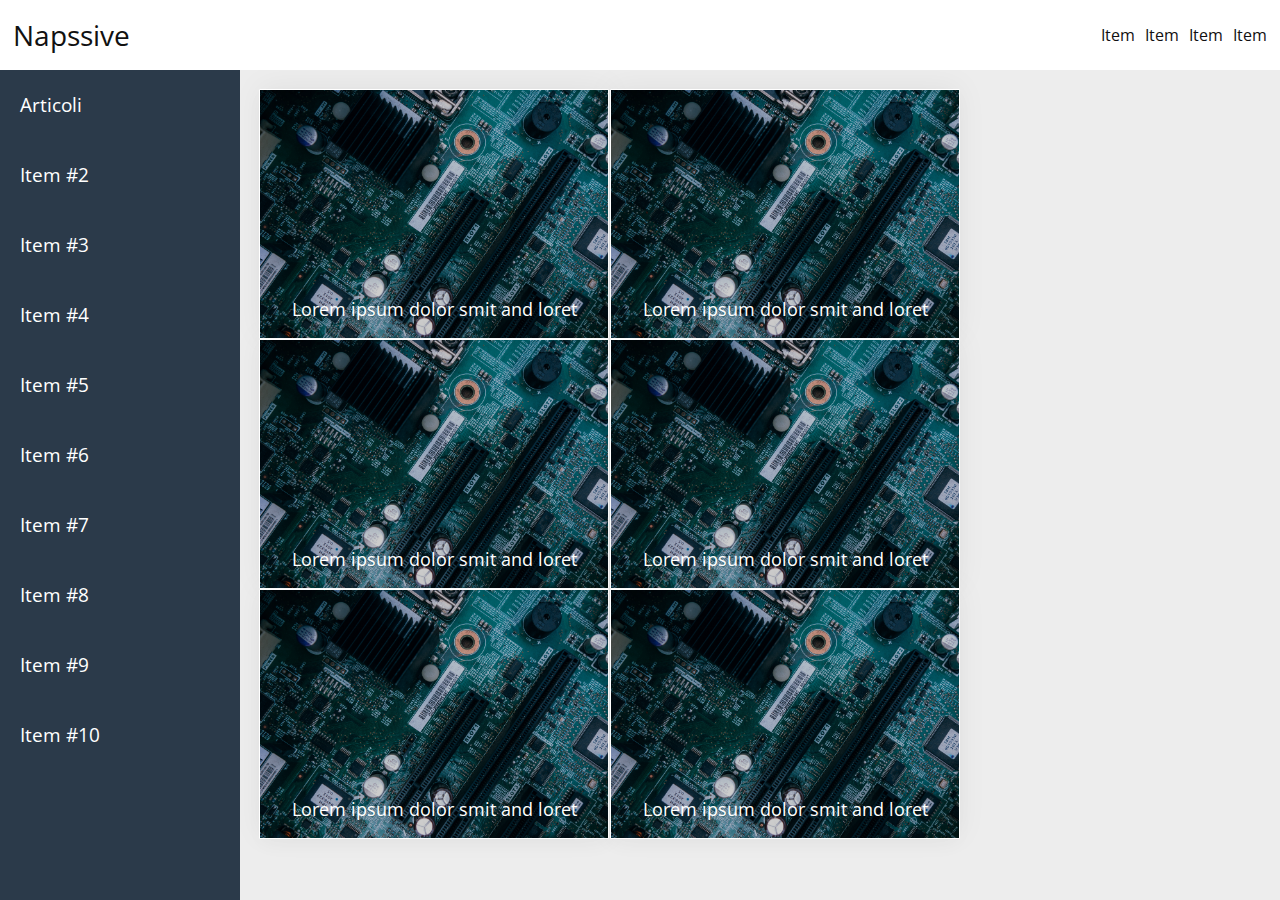
<file: index.html>
<!DOCTYPE html>
<html lang="it">

<head>
  <meta charset="UTF-8">
  <meta name="viewport" content="width=device-width, initial-scale=1.0">
  <meta http-equiv="X-UA-Compatible" content="ie=edge">
  <link rel="stylesheet" href="https://use.fontawesome.com/releases/v5.8.1/css/all.css"
    integrity="sha384-50oBUHEmvpQ+1lW4y57PTFmhCaXp0ML5d60M1M7uH2+nqUivzIebhndOJK28anvf" crossorigin="anonymous">
  <link href="https://fonts.googleapis.com/css?family=Open+Sans" rel="stylesheet">
  <link rel="stylesheet" href="style.css">
  <title>Napssive</title>
</head>

<body class="theme">
  <header class="header">
    <div class="container">
      <div class="brand_search">
        <a href="#" class="brand">
          <p> Napssive </p>
        </a>
      </div>

      <div class="box-menu">
        <i id="app-menu" class="fas fa-bars"> </i>
        <ul id="menu">
          <li><a href="#">Item</a></li>
          <li><a href="#">Item</a></li>
          <li><a href="#">Item</a></li>
          <li><a href="#">Item</a></li>
        </ul>
      </div>
    </div>
  </header>

  <section class="main-container">
    <aside class="aside">
      <ul>
        <li> <a href="#">Articoli</a></li>
        <li> <a href="#">Item #2</a></li>
        <li> <a href="#">Item #3</a></li>
        <li> <a href="#">Item #4</a></li>
        <li> <a href="#">Item #5</a></li>
        <li> <a href="#">Item #6</a></li>
        <li> <a href="#">Item #7</a></li>
        <li> <a href="#">Item #8</a></li>
        <li> <a href="#">Item #9</a></li>
        <li> <a href="#">Item #10</a></li>
      </ul>
    </aside>

    <div class="content">
      <div class="row blog">
        <div class="card card-7">
          <div class="article thumb">
            <img src="img/circuito madre.jpg" alt="">
            <p>Lorem ipsum dolor smit and loret</p>
          </div>

          <div class="article thumb">
            <img src="img/circuito madre.jpg" alt="">
            <p>Lorem ipsum dolor smit and loret</p>
          </div>

          <div class="article thumb">
            <img src="img/circuito madre.jpg" alt="">
            <p>Lorem ipsum dolor smit and loret</p>
          </div>

          <div class="article thumb">
            <img src="img/circuito madre.jpg" alt="">
            <p>Lorem ipsum dolor smit and loret</p>
          </div>

          <div class="article thumb">
            <img src="img/circuito madre.jpg" alt="">
            <p>Lorem ipsum dolor smit and loret</p>
          </div>
          
          <div class="article thumb">
            <img src="img/circuito madre.jpg" alt="">
            <p>Lorem ipsum dolor smit and loret</p>
          </div>
        </div>
        <div class="card card-25">
        </div>
      </div>
    </div>
  </section>

  <!-- Footer -->
  <footer class="end">
    <div class="container">

    </div>
  </footer>
</body>
<script src="script/script.js">
</script>

</html>
</file>
<file: style.css>
body.theme {
  margin: 0px;
  box-sizing: border-box;
}
body.theme ul {
  list-style: none;
  padding: 0px;
  margin: 0px;
}
body.theme a {
  text-decoration: none;
  color: #111;
}
body.theme a:visited {
  color: #111;
}
body.theme a:active {
  color: #111;
}

.wp-block-advanced-gutenberg-blocks-code {
  margin: 0.3em 0em !important;
}

.gist-meta {
  display: none;
}

* {
  -webkit-box-sizing: border-box;
  -moz-box-sizing: border-box;
  box-sizing: border-box;
}

.theme {
  font-family: "Open Sans", sans-serif;
}
.theme ul, .theme ol {
  margin-top: 1.5rem;
  margin-bottom: 1.5rem;
}
.theme ul li, .theme ol li {
  line-height: 1em;
}
.theme ul ul, .theme ol ul, .theme ul ol, .theme ol ol {
  margin-top: 0;
  margin-bottom: 0;
}
.theme blockquote {
  line-height: 1.5em;
  margin-top: 1em;
}
.theme h1, .theme h2, .theme h3, .theme h4, .theme h5, .theme h6 {
  margin-bottom: 0;
  line-height: 1.5rem;
}
.theme h1 {
  font-size: 4.6em;
  line-height: 1.2em;
  margin-top: 0px;
}
.theme h2 {
  font-size: 3.7em;
  line-height: 1.2em;
  margin-top: 0px;
}
.theme h3 {
  font-size: 3em;
  line-height: 1.5em;
  margin-top: 0px;
}
@media screen and (max-width: 320px) {
  .theme h3 {
    font-size: 1.5em;
  }
}
.theme h4 {
  font-size: 2.4em;
  line-height: 1.2em;
  margin-top: 0px;
}
.theme h5 {
  font-size: 2em;
  line-height: 1.4em;
  margin-top: 0px;
}
.theme h6 {
  font-size: 1.6em;
  line-height: 1.8em;
  margin-top: 0px;
}
.theme p {
  font-size: 1.1em;
  line-height: 1.2em;
}
.theme table {
  margin-top: 1.5rem;
  border-spacing: 0px;
  border-collapse: collapse;
}
.theme table td, .theme table th {
  padding: 0;
  line-height: 33px;
}
.theme .m-y-2 {
  margin: 10px 0px 10px 0px;
}
.theme .m-t-2 {
  margin-top: 10px;
}
.theme .m-t-4 {
  margin-top: 20px;
}
.theme .m-t-5 {
  margin-top: 25px;
}

.theme .alert {
  margin: 5px 0px 5px 0px;
  border-radius: 2px;
}
.theme .alert p {
  margin-top: 0px;
  padding: 7px;
  margin-left: 10px;
}
.theme .alert.success {
  color: #58db83;
  background: #D6F6E0;
}
.theme .alert.warning {
  color: #F5B25C;
  background: #FCE9C1;
}
.theme .alert.danger {
  color: #EC537F;
  background: #FBDDE2;
}
.theme .alert.attention {
  color: #7a6fbe;
  background: #ECEAF6;
}

.theme .aside {
  background: #2b3a4a;
  width: 240px;
  max-width: 240px;
  height: calc(100vh - 70px);
  overflow: scroll;
  position: sticky;
  top: 70px;
  z-index: 30;
}
.theme .aside::-webkit-scrollbar {
  width: 0;
}
@media screen and (max-width: 960px) {
  .theme .aside {
    width: 22%;
    max-width: 22%;
  }
}
@media screen and (max-width: 768px) {
  .theme .aside {
    display: none;
  }
}
.theme .aside ul li {
  color: #fff;
  font-size: 13.3px;
  cursor: pointer;
}
.theme .aside ul li:hover {
  background-color: #263442;
}
.theme .aside ul li a {
  color: #ffffff;
  text-decoration: none;
  font-size: 1.4em;
  line-height: 30px;
  padding: 20px;
  display: block;
}
@media screen and (max-width: 960px) {
  .theme .aside ul li a {
    font-size: 1.2em;
    padding: 10px;
  }
}

.theme .box-badge {
  display: flex;
  flex-direction: row;
  flex-wrap: wrap !important;
  width: 100%;
}
.theme .badge {
  border-radius: 3px;
  padding: 5px 7px !important;
  color: #fff;
  margin-right: 10px;
  margin-bottom: 10px;
}
.theme .badge.html {
  background: linear-gradient(to right, #E44D26, #F16529);
}
.theme .badge.handlebars {
  background: linear-gradient(to right, #2B1D11, #524538, #ED8423);
}
.theme .badge.css {
  background: linear-gradient(to right, #1171BD, #0D87C8);
}
.theme .badge.bootstrap {
  background: #6E44A3;
}
.theme .badge.semantic-ui {
  background: #35BDB2;
}
.theme .badge.sass {
  background: #CF649A;
}
.theme .badge.stylus {
  background: linear-gradient(to right, #292929, #B3D107);
}
.theme .badge.postcss {
  background: #DD3A0A;
}
.theme .badge.compass {
  background: linear-gradient(to right, #BC0C04, #EA1808);
}
.theme .badge.javascript {
  background: linear-gradient(to right, #D5B932, #FED942);
}
.theme .badge.typescript {
  background: #2771BF;
}
.theme .badge.jquery {
  background: #0868AB;
}
.theme .badge.angular {
  background: linear-gradient(to right, #B32E31, #E03237);
}
.theme .badge.react {
  background: #57BDDB;
}
.theme .badge.vuejs {
  background: linear-gradient(to right, #32475B, #3FB27F, #00BB7C);
}
.theme .badge.nodejs {
  background: linear-gradient(to right, #3E863D, #508F4A, #79B85F);
}
.theme .badge.nodejs {
  background: linear-gradient(to right, #3E863D, #508F4A, #79B85F);
}
.theme .badge.express {
  background: linear-gradient(to right, #222222, #F7DF1E);
}
.theme .badge.php {
  background: #7377AD;
}
.theme .badge.wordpress {
  background: #21759B;
}
.theme .badge.laravel {
  background: linear-gradient(to right, #F46B5A, #F34D39);
}
.theme .badge.python {
  background: linear-gradient(to left, #F7CF44, #356C9B);
}
.theme .badge.django {
  background: #092D1F;
}
.theme .badge.mysql {
  background: linear-gradient(to right, #00618B, #E69A1B);
}
.theme .badge.postgresql {
  background: #31648C;
}
.theme .badge.redis {
  background: linear-gradient(to right, #7A0D01, #A41A11, #D82A20);
}
.theme .badge.java {
  background: linear-gradient(to right, #006CBA, #EA2D2E);
}
.theme .badge.cpp {
  background: linear-gradient(to right, #004482, #00599C, #659AD2);
}
.theme .badge.perl {
  background: #0196C1;
}
.theme .badge.flutter {
  background: linear-gradient(to right, #015496, #28B0EE, #51BFF0);
}
.theme .badge.docker {
  background: linear-gradient(to right, #394D54, #008BB8, #039BC6, #BFDBE0);
}

.card {
  border-radius: 3px;
  box-sizing: border-box;
  margin-bottom: 30px;
  height: auto;
  display: flex;
  justify-content: space-between;
  flex-direction: row;
  align-items: space-between;
  flex-wrap: wrap;
}
.card-10 {
  width: 100%;
}
.card-9 {
  width: 90%;
  max-width: 1400px;
}
.card-8 {
  width: 80%;
}
.card-7 {
  width: 70%;
}
.card-6 {
  width: 60%;
}
.card-5 {
  width: 50%;
}
.card-4 {
  width: 40%;
}
.card-3 {
  width: 30%;
}
.card-25 {
  width: 20%;
}
.card .article {
  width: 49.9%;
  height: 250px;
  border-radius: 1px;
  overflow: hidden;
}
.card .article:hover {
  cursor: pointer;
}
.card .article:last-child {
  margin-right: 0px;
}
.card .article.thumb {
  position: relative;
  box-shadow: 0 -3px 31px 0 rgba(0, 0, 0, 0.05), 0 6px 20px 0 rgba(0, 0, 0, 0.02);
  border: 1px solid #ffffff;
}
.card .article.thumb img {
  width: 100%;
  height: 100%;
  object-fit: cover;
  filter: brightness(80%);
}
.card .article.thumb p {
  position: absolute;
  bottom: 0px;
  width: 100%;
  text-align: center;
  color: #ffffff;
}

.theme .header {
  background: #ffffff;
  height: 70px;
  position: sticky;
  top: 0px;
  z-index: 10;
  display: flex;
  justify-content: flex-start;
  flex-direction: row;
  align-items: center;
}
.theme .header .container {
  width: 98%;
  margin: auto;
  display: flex;
  justify-content: space-between;
  flex-direction: row;
  align-items: center;
  padding: 0px;
}
.theme .header .container .brand_search {
  display: flex;
  justify-content: space-between;
  flex-direction: row;
  align-items: center;
  width: 28%;
}
.theme .header .container .brand_search .brand {
  width: 200px;
  height: 42px;
  display: flex;
  justify-content: flex-start;
  flex-direction: row;
  align-items: center;
  font-size: 25px;
}
.theme .header .container .box-menu {
  display: flex;
  justify-content: flex-start;
  flex-direction: row;
  align-items: center;
  position: relative;
}
.theme .header .container .box-menu .fa-bars {
  display: none;
  cursor: pointer;
}
.theme .header .container .box-menu ul {
  display: flex;
}
.theme .header .container .box-menu ul li {
  margin-right: 10px;
}
.theme .header .container .box-menu ul li:last-child {
  margin-right: 0px;
}
@media screen and (max-width: 700px) {
  .theme .header .container .box-menu .fa-bars {
    display: block;
    font-size: 1.5em;
  }
  .theme .header .container .box-menu ul {
    display: none;
    flex-direction: column;
    background: #fff;
    position: absolute;
    right: 1%;
    bottom: -300px;
    box-shadow: 0 -3px 31px 0 rgba(0, 0, 0, 0.05), 0 6px 20px 0 rgba(0, 0, 0, 0.02);
    padding: 30px 40px;
  }
  .theme .header .container .box-menu ul li {
    padding: 10px 0px;
  }
  .theme .header .container .box-menu ul.visible {
    display: block !important;
  }
}

.theme .form-search {
  position: relative;
}
.theme .form-search .searchform {
  display: flex;
  align-items: center;
  flex-direction: row;
}
.theme .form-search .searchform .input-text {
  height: 30px;
  -moz-border-radius: 5px;
  -webkit-border-radius: 5px;
  border-radius: 5px;
  border: 1px solid #ced4da;
  background: #F8F9FA;
  padding-left: 20px;
  padding-right: 30px;
}
.theme .form-search .button-submit {
  color: #748598;
  font-size: 20px;
  right: 5px;
  top: 7px;
  border: 0px;
  background: transparent;
}
.theme .form-search .button-font {
  color: #748598;
  font-size: 30px;
  right: 5px;
  top: 0px;
}

.aside::-webkit-scrollbar {
  width: 0 !important;
}

.none {
  display: none;
}

.theme .main-container {
  display: flex;
  justify-content: space-between;
}
.theme .main-container .content {
  width: calc(100vw - 240px);
  background: #EDEDED;
  box-sizing: border-box;
  padding: 1.5%;
}
@media screen and (max-width: 960px) {
  .theme .main-container .content {
    padding: 0%;
  }
}
@media screen and (max-width: 960px) {
  .theme .main-container .content {
    width: 78%;
  }
}
@media screen and (max-width: 768px) {
  .theme .main-container .content {
    width: 100%;
  }
}
.theme .main-container .content .row {
  display: flex;
  justify-content: center;
  margin: auto;
  flex-wrap: wrap;
}
.theme .main-container .content .row.blog {
  max-width: 1300px !important;
  justify-content: space-between;
}
.theme .main-container .content .row .card {
  border-radius: 3px;
  box-sizing: border-box;
  margin-bottom: 30px;
  height: auto;
  display: flex;
  justify-content: space-between;
  flex-direction: row;
  align-items: space-between;
  flex-wrap: wrap;
}
.theme .main-container .content .row .card-10 {
  width: 100%;
}
.theme .main-container .content .row .card-9 {
  width: 90%;
  max-width: 1400px;
}
.theme .main-container .content .row .card-8 {
  width: 80%;
}
.theme .main-container .content .row .card-7 {
  width: 70%;
}
.theme .main-container .content .row .card-6 {
  width: 60%;
}
.theme .main-container .content .row .card-5 {
  width: 50%;
}
.theme .main-container .content .row .card-4 {
  width: 40%;
}
.theme .main-container .content .row .card-3 {
  width: 30%;
}
.theme .main-container .content .row .card-25 {
  width: 20%;
}
.theme .main-container .content .row .card .article {
  width: 49.9%;
  height: 250px;
  border-radius: 1px;
  overflow: hidden;
}
.theme .main-container .content .row .card .article:hover {
  cursor: pointer;
}
.theme .main-container .content .row .card .article:last-child {
  margin-right: 0px;
}
.theme .main-container .content .row .card .article.thumb {
  position: relative;
  box-shadow: 0 -3px 31px 0 rgba(0, 0, 0, 0.05), 0 6px 20px 0 rgba(0, 0, 0, 0.02);
  border: 1px solid #ffffff;
}
.theme .main-container .content .row .card .article.thumb img {
  width: 100%;
  height: 100%;
  object-fit: cover;
  filter: brightness(80%);
}
.theme .main-container .content .row .card .article.thumb p {
  position: absolute;
  bottom: 0px;
  width: 100%;
  text-align: center;
  color: #ffffff;
}
@media screen and (max-width: 960px) {
  .theme .main-container .content .row {
    padding: 10px;
  }
}

/*# sourceMappingURL=style.css.map */
</file>
